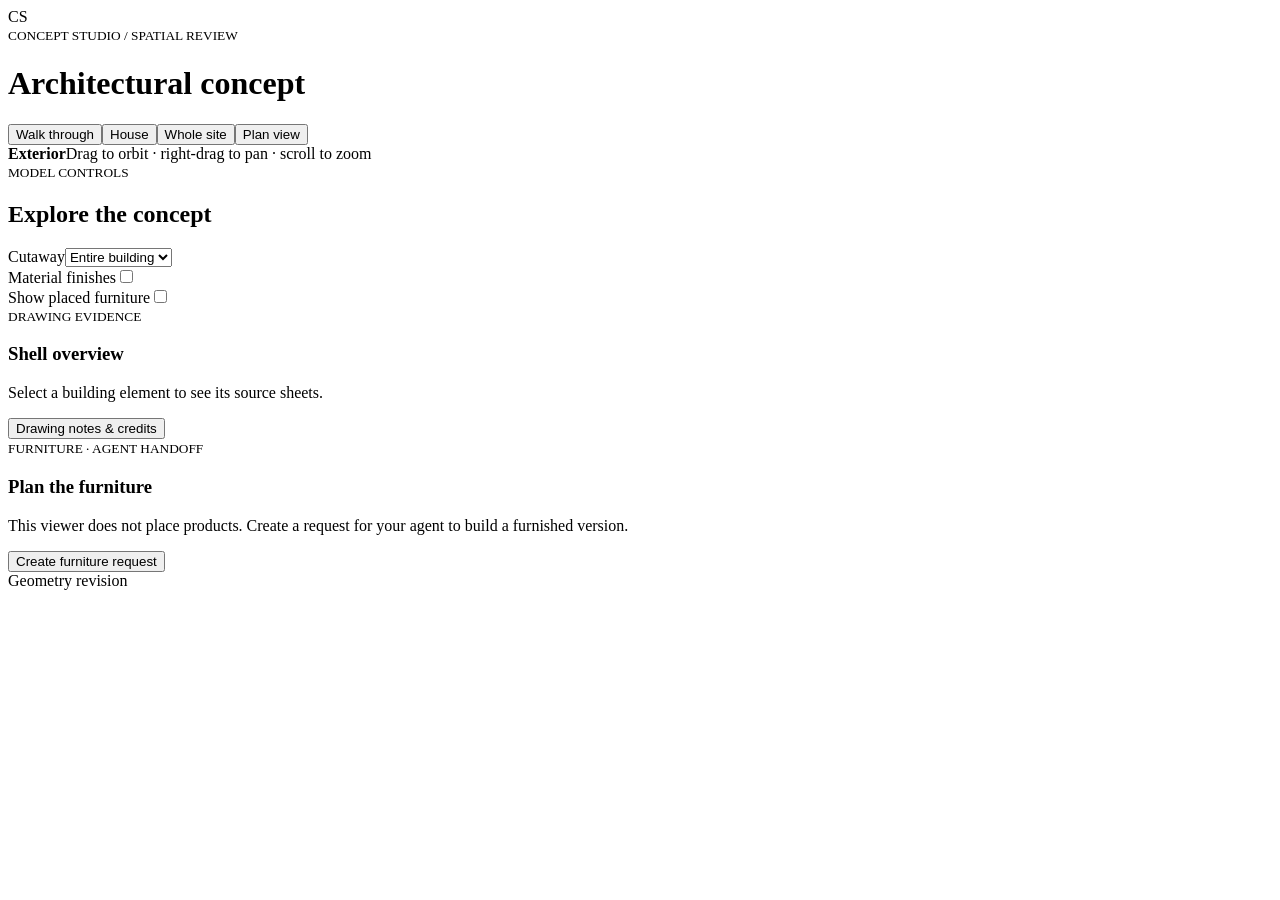
<file: web/index.html>
<!doctype html>
<html lang="en"><head><meta charset="utf-8"><meta name="viewport" content="width=device-width,initial-scale=1">
<title>Concept studio · Architectural review</title><style>@@STYLE@@</style></head>
<body><header><div class="badge" aria-hidden="true">CS</div><div><small>CONCEPT STUDIO / SPATIAL REVIEW</small><h1 id="title">Architectural concept</h1></div><span class="tag" id="status"></span></header>
<main><section id="stage" aria-label="Interactive building model">
<div id="viewport" tabindex="0" aria-label="3D view. Arrow keys orbit; plus and minus zoom."></div>
<div class="viewbar"><button id="walk" aria-pressed="false">Walk through</button><button id="home">House</button><button id="site">Whole site</button><button id="plan">Plan view</button></div>
<div id="pad" hidden aria-label="Walking controls"><button data-key="KeyA" aria-label="Step left">←</button><button data-key="KeyW" aria-label="Walk forward">↑</button><button data-key="KeyS" aria-label="Walk backward">↓</button><button data-key="KeyD" aria-label="Step right">→</button><button id="jump">Jump</button></div>
<div class="foot"><b id="caption">Exterior</b><span id="hint">Drag to orbit · right-drag to pan · scroll to zoom</span></div>
<p id="error" role="alert" hidden></p></section>
<aside><small>MODEL CONTROLS</small><h2>Explore the concept</h2>
<label for="level">Cutaway</label><select id="level"><option value="all">Entire building</option></select>
<div id="starts" hidden><label for="start">Walk starting point</label><select id="start"></select><p>Walk with WASD or the arrows. Use Space or Jump for a small hop. Tap a door or aim and press E. Esc exits.</p></div>
<div class="switch"><label for="finish">Material finishes</label><input id="finish" type="checkbox"></div>
<div class="switch" id="furniture-switch"><label for="items">Show placed furniture</label><input id="items" type="checkbox"></div>
<button id="inventory-button" hidden>Furniture inventory</button>
<div class="section"><small>DRAWING EVIDENCE</small><h3 id="selection">Shell overview</h3>
<p id="reference">Select a building element to see its source sheets.</p>
<button id="review">Drawing notes &amp; credits</button></div>
<div class="section"><small>FURNITURE · AGENT HANDOFF</small><h3 id="brief-heading">Plan the furniture</h3><p id="brief-status">This viewer does not place products. Create a request for your agent to build a furnished version.</p><button class="accent" id="brief">Create furniture request</button></div>
<div class="stamp">Geometry revision <code id="revision"></code></div></aside></main>
<dialog id="drawer"><form method="dialog" class="closebar"><small>CONCEPT STUDIO</small><button aria-label="Close">Close ×</button></form>
<div id="inventory" hidden><h2>Furniture inventory</h2><p>Overall envelopes are shown in local X × depth × height order, before rotation. Dimensional proxies are original schematic shapes, not retailer models. Generic modules have no product reference. Verify fit, installation and anchoring on site.</p><div id="inventory-list"></div></div>
<div id="notes" hidden><h2>Drawing notes</h2><ul id="noteList"></ul><h3>Sources &amp; credits</h3><div id="credits"></div></div>
<form id="preferences" hidden><h2>Furniture request</h2><p>Choose a retailer or style. Next you can copy a request into Copilot or download the brief. Nothing is sent automatically.</p>
<label for="retailer">Preferred retailer</label><input id="retailer" placeholder="e.g. IKEA Romania">
<label for="style">Style or priorities</label><input id="style" placeholder="e.g. oak, compact, child-friendly">
<label for="budget">Budget and currency (optional)</label><input id="budget" placeholder="e.g. 15,000 RON for living room">
<label class="agreement"><input type="checkbox" required> I have reviewed this geometry and approve it for furniture placement.</label>
<button class="accent">Create request</button><p id="notice" role="status"></p></form>
<section id="handoff" hidden><h2>Furniture request ready</h2><p>Copy this into the project’s agent chat to start product selection. The drawing and your preferences stay local until you share them.</p>
<label for="request-text">Request for your agent</label><textarea id="request-text" rows="8" readonly></textarea>
<button id="copy-request" class="accent">Copy request</button> <button id="save-request">Download JSON</button> <button id="edit-request">Edit</button><p id="copy-status" role="status"></p></section></dialog>
<script type="application/json" id="scene-data">@@SCENE@@</script>
<!-- Three.js license:
@@LICENSE@@
-->
<script>@@ENGINE@@</script><script>@@WALK@@</script><script>@@VIEWER@@</script></body></html>
</file>
